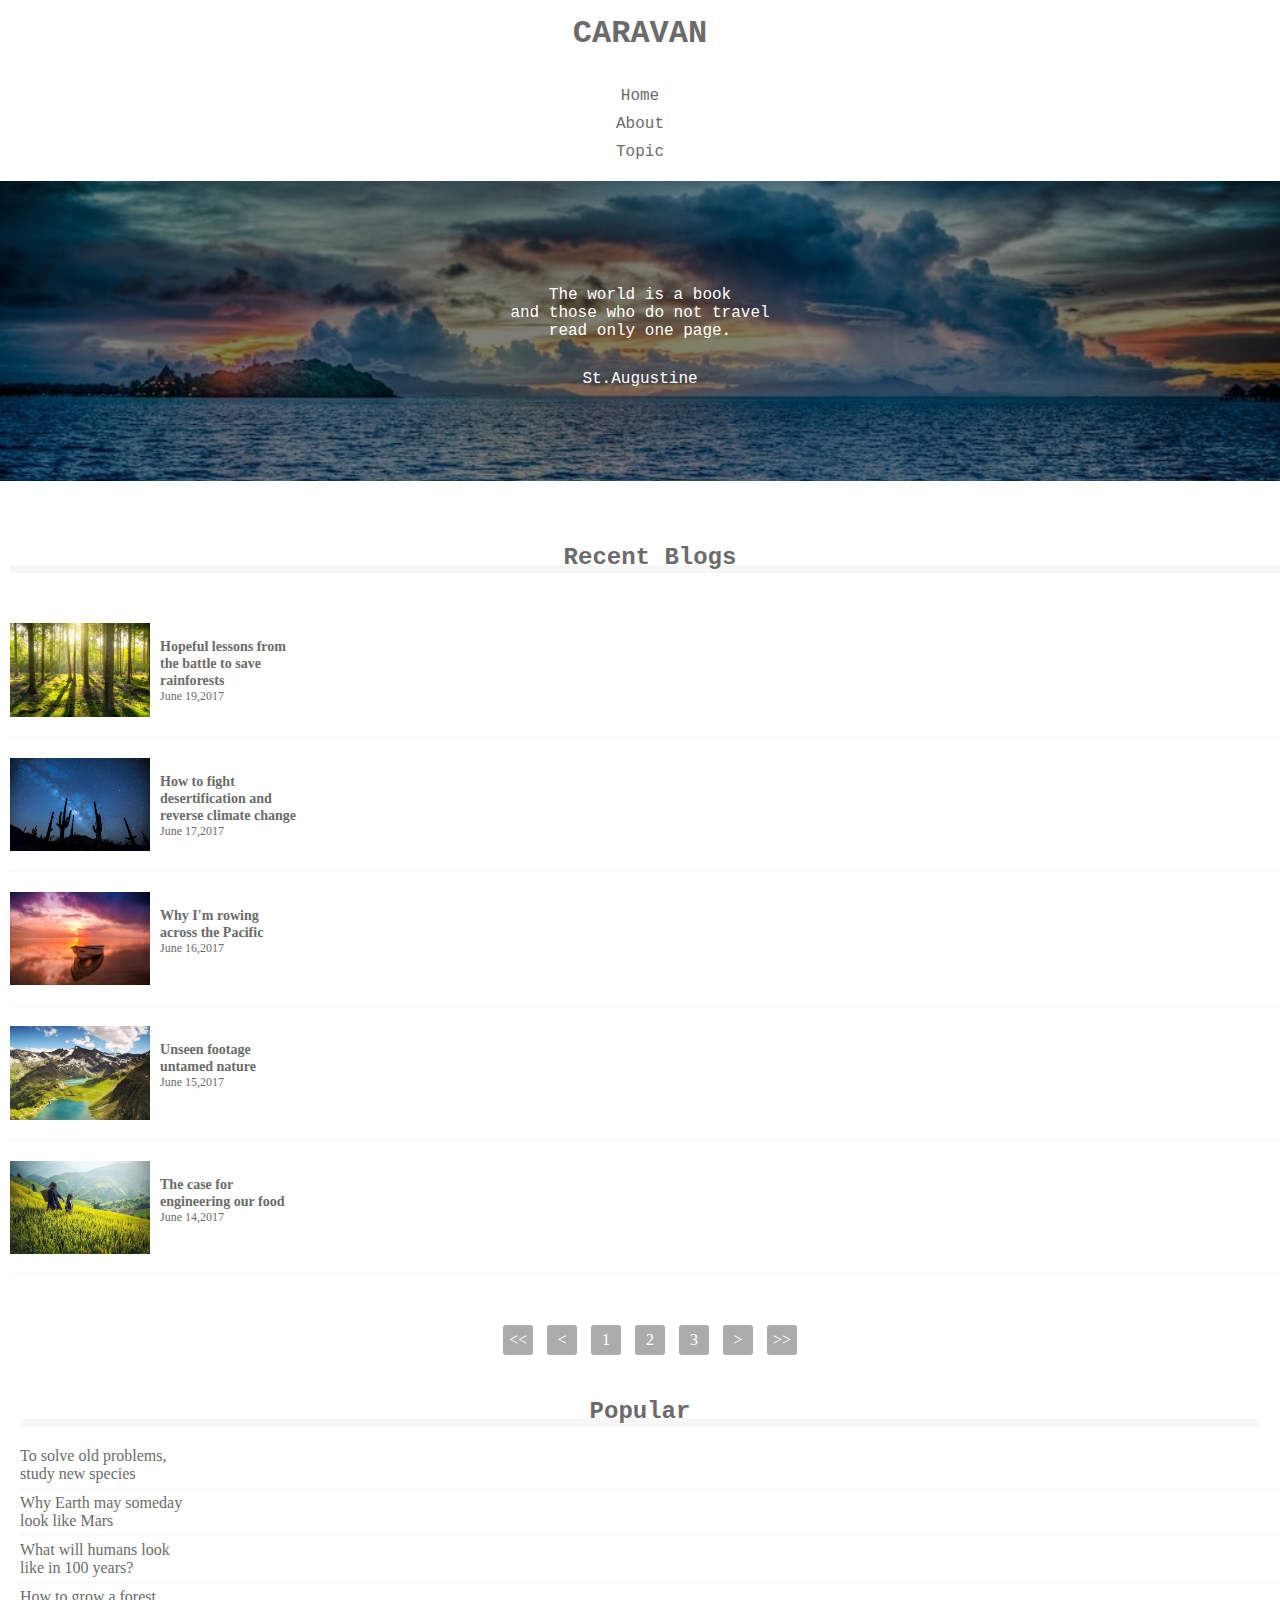
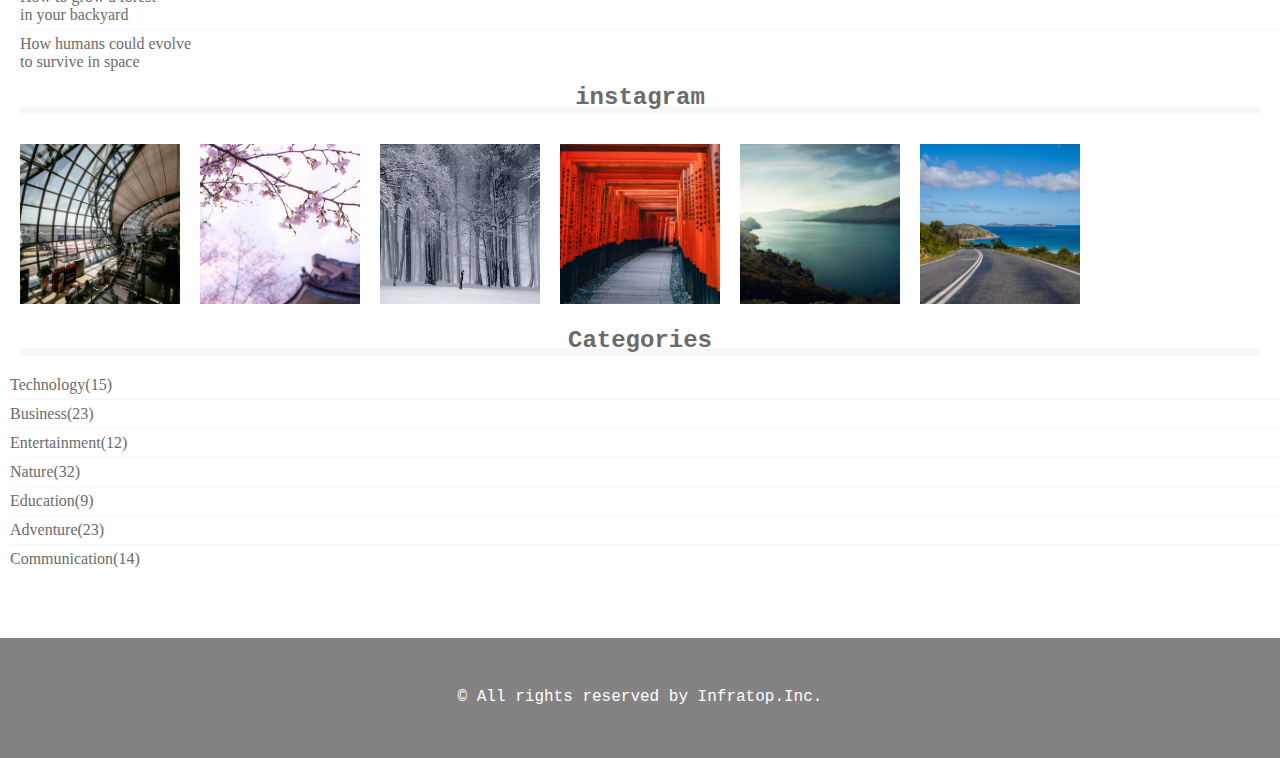
<file: CARAVAN/index.html>
<!DOCTYPE html>
<html>
<head>
  <meta charset="UTF-8">
  <meta name="viewport" content="width=device-width,initial-scale=1.0">
  <!-- CSSファイルの読み込み -->
  <link rel="stylesheet" href="https://use.fontawesome.com/releases/v5.8.1/css/all.css" integrity="sha384-50oBUHEmvpQ+1lW4y57PTFmhCaXp0ML5d60M1M7uH2+nqUivzIebhndOJK28anvf" crossorigin="anonymous">
  <link rel="stylesheet" href="style.css">
  <title>CARAVAN</title>
</head>
<body>
	<header>
		<h1 class="headline">
			<a href="index.html">CARAVAN</a>
		</h1>

		<div class="social">
				<i class="fab fa-facebook-square"></i>
				<i class="fab fa-twitter"></i>
				<i class="fab fa-instagram"></i>
		</div>
	</header>
	<!-- navを書いていく -->
	<nav>
		<ul class="nav-list">
			<li class="nav-list-item">
				<a href="index.html">Home</a>
			</li>
			<li class="nav-list-item">About</li>
			<li class="nav-list-item">Topic</li>
		</ul>
	</nav>
	<!-- main-visual用のdiv -->
	<div class="main-visual">
		<div class="main-visual-content">
			<!-- pタグ（と文字）を追加 -->
			<p class="main-visual-text">
				The world is a book<br>
				and those who do not travel<br>
				read only one page.<br>
			</p>
			<p class="main-visual-name">
				St.Augustine
			</p>
		</div>
	</div>
	<!-- main用のdiv -->
	<main class="main clearfix">
		<section class="blog">
			<h2 class="blog-headline">Recent Blogs</h2>
			<div class="blog-box">
				<div class="blog-item clearfix">
					<img class="blog-image" src="img/forest.jpg">
					<section class="blog-text">
						<h3 class="blog-text-headline">
							<a href="single.jpg">
								Hopeful lessons from<br>
								the battle to save<br>
								rainforests
							</a>
						</h3>
						<p class="blog-date">June 19,2017</p>
						<span class="category">Nature</span>
					</section>
				</div>

				<div class="blog-item clearfix">
					<img class="blog-image" src="img/desert.jpg">
					<section class="blog-text">
						<h3 class="blog-text-headline">
							<a href="single.jpg">
								How to fight<br>
								desertification and<br>
								reverse climate change
							</a>
						</h3>
						<p class="blog-date">June 17,2017</p>
						<span class="category">Nature</span>
					</section>
				</div>

				<div class="blog-item clearfix">
					<img class="blog-image" src="img/sunset.jpg">
					<section class="blog-text">
						<h3 class="blog-text-headline">
							<a href="single.jpg">
								Why I'm rowing<br>
								across the Pacific
							</a>
						</h3>
						<p class="blog-date">June 16,2017</p>
						<span class="category">Adventure</span>
					</section>
				</div>

				<div class="blog-item clearfix">
					<img class="blog-image" src="img/italy.jpg">
					<section class="blog-text">
						<h3 class="blog-text-headline">
							<a href="single.jpg">
								Unseen footage<br>
								untamed nature
							</a>
						</h3>
						<p class="blog-date">June 15,2017</p>
						<span class="category">Nature</span>
					</section>
				</div>

				<div class="blog-item clearfix">
					<img class="blog-image" src="img/asia.jpg">
					<section class="blog-text">
						<h3 class="blog-text-headline">
							<a href="single.jpg">
								The case for<br>
								engineering our food
							</a>
						</h3>
						<p class="blog-date">June 14,2017</p>
						<span class="category">Culture</span>
					</section>
				</div>
			</div>

			<div class="pagenation">
				<p class="pagenation-numbers"><<</p>
				<p class="pagenation-numbers"><</p>
				<p class="pagenation-numbers">1</p>
				<p class="pagenation-numbers">2</p>
				<p class="pagenation-numbers">3</p>
				<p class="pagenation-numbers">></p>
				<p class="pagenation-numbers">>></p>
			</div>
		</section>

		<div class="sidebar">
			<section class="popular">
				<h2 class="sidebar-headline">Popular</h2>
				<div class="sidebar-contents">
					<p class="popular-text">To solve old problems,<br>study new species</p>
					<p class="popular-text">Why Earth may someday<br>look like Mars</p>
					<p class="popular-text">What will humans look<br>like in 100 years?</p>
					<p class="popular-text">How to grow a forest<br>in your backyard</p>
					<p class="popular-text">How humans could evolve<br>to survive in space</p>
				</div>
			</section>

			<section class="instagram">
				<h2 class="instagram-headline">instagram</h2>
				<div class="sidebar-contents clearfix">
					<div class="instagram-box"></div>
					<div class="instagram-box"></div>
					<div class="instagram-box"></div>
					<div class="instagram-box"></div>
					<div class="instagram-box"></div>
					<div class="instagram-box"></div>
				</div>
			</section>

			<section class="categories">
				<h2 class="categories-headline">Categories</h2>
				<div class="sidebar-contents">
					<p class="categories-text">Technology(15)</p>
					<p class="categories-text">Business(23)</p>
					<p class="categories-text">Entertainment(12)</p>
					<p class="categories-text">Nature(32)</p>
					<p class="categories-text">Education(9)</p>
					<p class="categories-text">Adventure(23)</p>
					<p class="categories-text">Communication(14)</p>
				</div>
			</section>
		</div>
	</main>
	
	<footer>
		<p class="footer-text">© All rights reserved by Infratop.Inc.</p>
	</footer>
</body>
</html>
</file>
<file: CARAVAN/style.css>
*{
	margin: 0;
	padding: 0;
	box-sizing: border-box;
	color: #6c6b6b;
}
a{
	text-decoration: none;
}
/* clearfixを追加*/
.clearfix::after{
	content: "";
	display: block;
	clear: both;
}
header,
nav,
h2,
.main-visual,
footer {
	font-family: Chalkduster, "Bradley Hand", Courier, "Segoe Print", sans-serif;
}
header{
	position: relative;
	width: 90%;
	height: 15px 0;
	margin: 0 auto;
	padding: 15px 0;
	text-align: center;
}
header .headline{
	font-size: 32px;
}
.social {
	position: absolute;
	top: 22px;
	right: 22px
}
.social i {
	display: inline-block;
	margin-left: 20px;
}
.nav-list{
	text-align: center;
	padding: 10px 0;
	margin:  0 auto;
}
.nav-list-item{
	list-style: none;
	display: inline-block;
	margin: 0 20px;
}
.main-visual{
	width: 100%;
	height: 300px;
	background-image: url(img/mv.jpg);
	background-size: cover;
	background-position: center;
}
.main-visual-content{
	text-align: center;
	padding-top: 105px;
	width: 40%;
	height: 300px;
	background-color: rgba(0,0,0,0.5);
}
.main-visual-text {
	color: #fff
}
.main-visual-name {
	margin-top: 30px;
	color: #fff;
}
.main{
	width: 800px;
	margin: 0 auto;
	padding: 70px 0;
}
.blog{
	width: 540px;
	float: left;
	margin-right: 30px;
}
.blog-headline {
	border-bottom: 8px solid #f7f7f7;
	text-align: center;
	line-height: 0.6;
}
.blog-box {
	padding-top: 50px;

}
.blog-item {
	padding-bottom: 20px;
	margin-bottom: 20px;
	border-bottom: 1px solid #f7f7f7;
}
.blog-image {
	height: 180px;
	float: left;
}
.blog-text {
	padding: 30px 0 0 25px;
	float: left;
}
.blog-text-headline {
	padding-bottom: 15px;
}
.blog-date {
	font-size: 12px;
	display: inline-block;
}
.category {
	display: inline-block;
	padding: 5px 8px;
	background-color: #acabab;
	border-radius: 3px;
	color: #fff;
	font-size: 11px;
}
.pagenation {
	text-align: center;
	padding-top: 50px;
}
.pagenation-numbers {
	width: 30px;
	height: 30px;
	display: inline-block;
	color: #fff;
	background-color: #acabab;
	margin: 0 5px;
	line-height: 30px;
	border-radius: 3px;
}
.sidebar {
	width: 230px;
	float: left;
}
.sidebar-headline, .instagram-headline, .categories-headline {
	border-bottom: 8px solid #f7f7f7;
	text-align: center;
	line-height: 0.6;
}
.sidebar-contents {
	padding: 50px 0;
}
.popular-text, .categories-text {
	padding-bottom: 5px;
	border-bottom: 1px solid #f7f7f7;
	margin-bottom: 5px;
}
.popular-text:last-child, .categories-text:last-child {
	margin: 0;
	padding: 0;
	border: none;
}
.instagram-box {
	float: left;
	width: 110px;
	padding-top: 110px;
	background-size: cover;
	background-position: center;
}
.instagram-box:nth-child(odd) {
	margin: 0 10px 10px 0;
}
.instagram-box:nth-child(1) {
	background-image: url(img/airport.jpg);
}
.instagram-box:nth-child(2) {
	background-image: url(img/japan.jpg);
}
.instagram-box:nth-child(3) {
	background-image: url(img/snow.jpg);
}
.instagram-box:nth-child(4) {
	background-image: url(img/japan2.jpg);
}
.instagram-box:nth-child(5) {
	background-image: url(img/lake.jpg);
}
.instagram-box:nth-child(6) {
	background-image: url(img/road.jpg);
}
footer{
	width: 100%;
	height: 120px;
	text-align: center;
	padding: 50px;
	background-color: #848282;
}
.footer-text{
	color: #fff;
}

@media screen and (max-width:425px) {
	header {
		width: 100%;
	}
	}
	.nav-list-item {
		display: block;
		margin: 10px 20px;
	}
	.social {
		display: none;
		/* position: absolute;
		top: 0;
		right: 0; */
	}
	nav {
		width: 100%;
	}
	/* .main-visual {
		width: 100%;
	} */
	.main-visual-content {
		width: 100%;
	}
	.main {
		width: 100%;
	}
	.blog {
		width: 100%;
		float: none;
		margin-right: 0;
		margin-left: 10px;
	}
	.blog-image {
		/* float: none; */
		width: 140px;
		height: 140px;
		block-size: auto;
	}
	.blog-text {
		padding: 15px 0 0 10px;
		font-size: 12px;
		/* float: none; */
	}
	.blog-text-headline {
		padding-bottom: 0;
	}
	.category {
		display: none;
	}
	.pagenation {
		padding: 30px;
	}
	.sidebar {
		width: 100%;
		float: none;
	}
	.sidebar-contents {
		padding: 0;
		margin-left: 10px;
	}
	.popular-text {
		margin-left: 10px;
	}
	.popular-text:last-child {
		margin: 0 0 0 10px; 
	}
	.sidebar-headline, .instagram-headline, .categories-headline {
		margin: 20px;
	}
	/* .instagram {
		margin: 0 auto;
	} */
	.instagram-box {
		/* float: none; */
		width: 160px;
		height: 160px;
		margin: 10px;
		/* padding: 0; */
		/* display: inline-block; */
		/* padding-right: 5px; */
	}
	.instagram-box:nth-child(odd) {
		margin: 10px 10px 10px 10px;
	}
	footer {
		padding: 50px 0;		
	}
}
</file>
